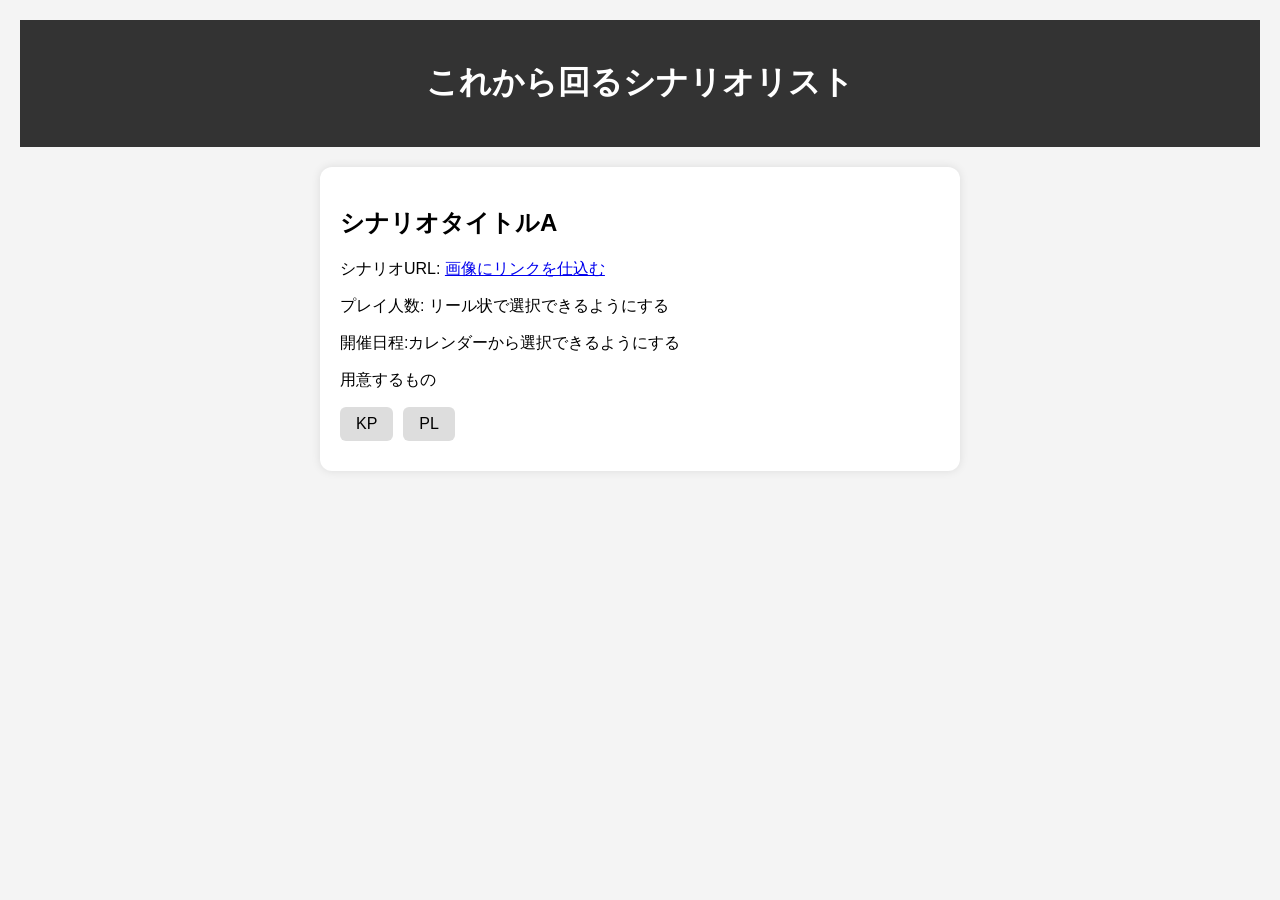
<file: index.html>
<!DOCTYPE html>
<html lang="ja">
<head>
  <meta charset="UTF-8">
  <title>これから回るシナリオリスト</title>
  <link rel="stylesheet" href="./css/style.css">
</head>
<body>
  <header>
    <h1>これから回るシナリオリスト</h1>
  </header>

  <main>
    <div class="card">
      <h2>シナリオタイトルA</h2>

      <p>シナリオURL: <a href="#">画像にリンクを仕込む</a></p>
      <p>プレイ人数: リール状で選択できるようにする</p>
      <p>開催日程:カレンダーから選択できるようにする</p>
      <p>用意するもの</p>

      <div class="role-switch">
        <input type="radio" name="role1" id="role-kp" class="role-radio" hidden>
        <input type="radio" name="role1" id="role-pl" class="role-radio" hidden>
      
        <div class="tab-labels">
          <label for="role-kp" class="tab">KP</label>
          <label for="role-pl" class="tab">PL</label>
        </div>
      
        <!-- KPのチェックリスト -->
        <div class="checklist kp-list">
          <div class="check-group">
            <label><input type="checkbox"> シナリオ</label>
            <label><input type="checkbox"> ココフォリア内設定</label>
            <label><input type="checkbox"> 背景</label>
            <label><input type="checkbox"> キャラ駒</label>
            <label><input type="checkbox"> シーンカット</label>
            <label><input type="checkbox"> BGM</label>
            <label><input type="checkbox"> シナリオテキスト</label>
            <label><input type="checkbox"> NPC画像</label>
            <label><input type="checkbox"> NPCステータス</label>
            <label><input type="checkbox"> チャットパレット</label>
            <label><input type="checkbox"> シナリオ</label>
          </div>
        </div>
      
        <!-- PLのチェックリスト -->
        <div class="checklist pl-list">
          <div class="check-group">
            <label><input type="checkbox">キャラクターシート</label>
            <label><input type="checkbox">キャラ立ち絵</label>
            <label><input type="checkbox">ココフォリア内駒</label>
          </div>
        </div>
      </div>
    </div>
  </main>
</body>
</html>
</file>
<file: css/style.css>
body {
    font-family: sans-serif;
    background: #f4f4f4;
    margin: 0;
    padding: 20px;
  }
  
  header {
    background: #333;
    color: white;
    padding: 20px;
    text-align: center;
  }
  
  .card {
    background: white;
    padding: 20px;
    margin: 20px auto;
    max-width: 600px;
    border-radius: 12px;
    box-shadow: 0 0 10px rgba(0,0,0,0.1);
  }
  
  .check-group {
    margin-left: 20px;
    padding-left: 10px;
  }
  
  .check-group label {
    display: block;
    margin-bottom: 6px;
    font-size: 14px;
  }

  /* タブ */
.tab-labels {
  display: flex;
  gap: 10px;
  margin-bottom: 10px;
}

.tab {
  padding: 8px 16px;
  background-color: #ddd;
  border-radius: 6px;
  cursor: pointer;
}

/* 初期状態では非表示にする */
.kp-list,
.pl-list {
  display: none;
}

/* KPを選択したときだけ表示する */
#role-kp:checked ~ .kp-list {  /*id=role-kp :checked=ラジオボタンが「選択されている状態」~=後ろにある兄弟要素を選択する class=kp-list*/
  display: block;
}

/* PLを選択したときだけ表示する */
#role-pl:checked ~ .pl-list {
  display: block;
}

#role-kp:checked ~ .tab-labels label[for="role-kp"] {
  background-color: #ffb03a;
  color: white;
}

#role-pl:checked ~ .tab-labels label[for="role-pl"] {
  background-color: #77a2ff;
  color: white; 
}
</file>
